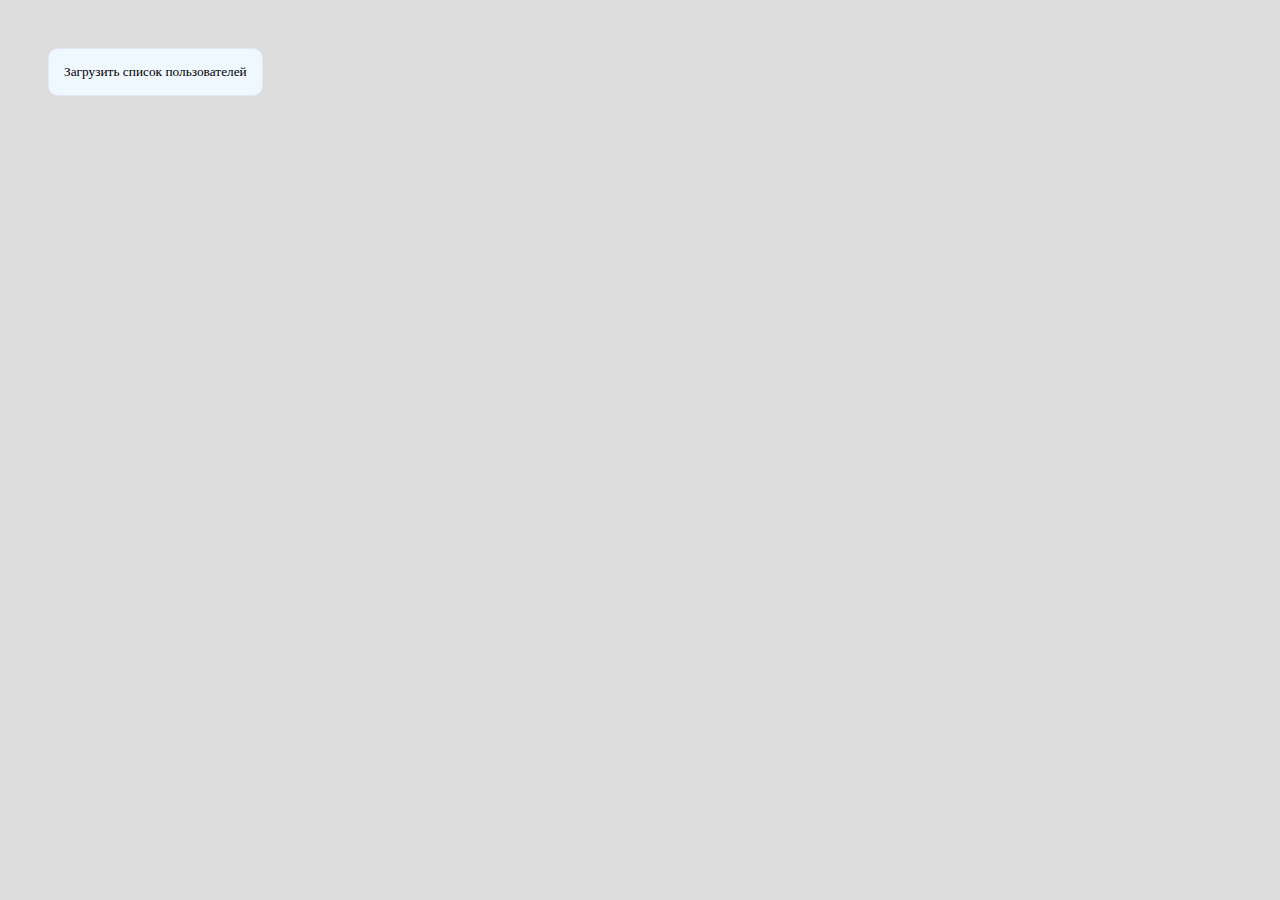
<file: Homework 16/index.html>
<!DOCTYPE html>
<html lang="en">
<head>
    <meta charset="UTF-8">
    <title>Title</title>
    <link rel="stylesheet" type="text/css" href="styles.css">
</head>
<body>
    <button class="loader">Загрузить список пользователей</button>
    <script src="script.js"></script>
<div id="tabcont" class="container"></div>
<div id="tabs" class="tab"></div>
</body>
</html>
</file>
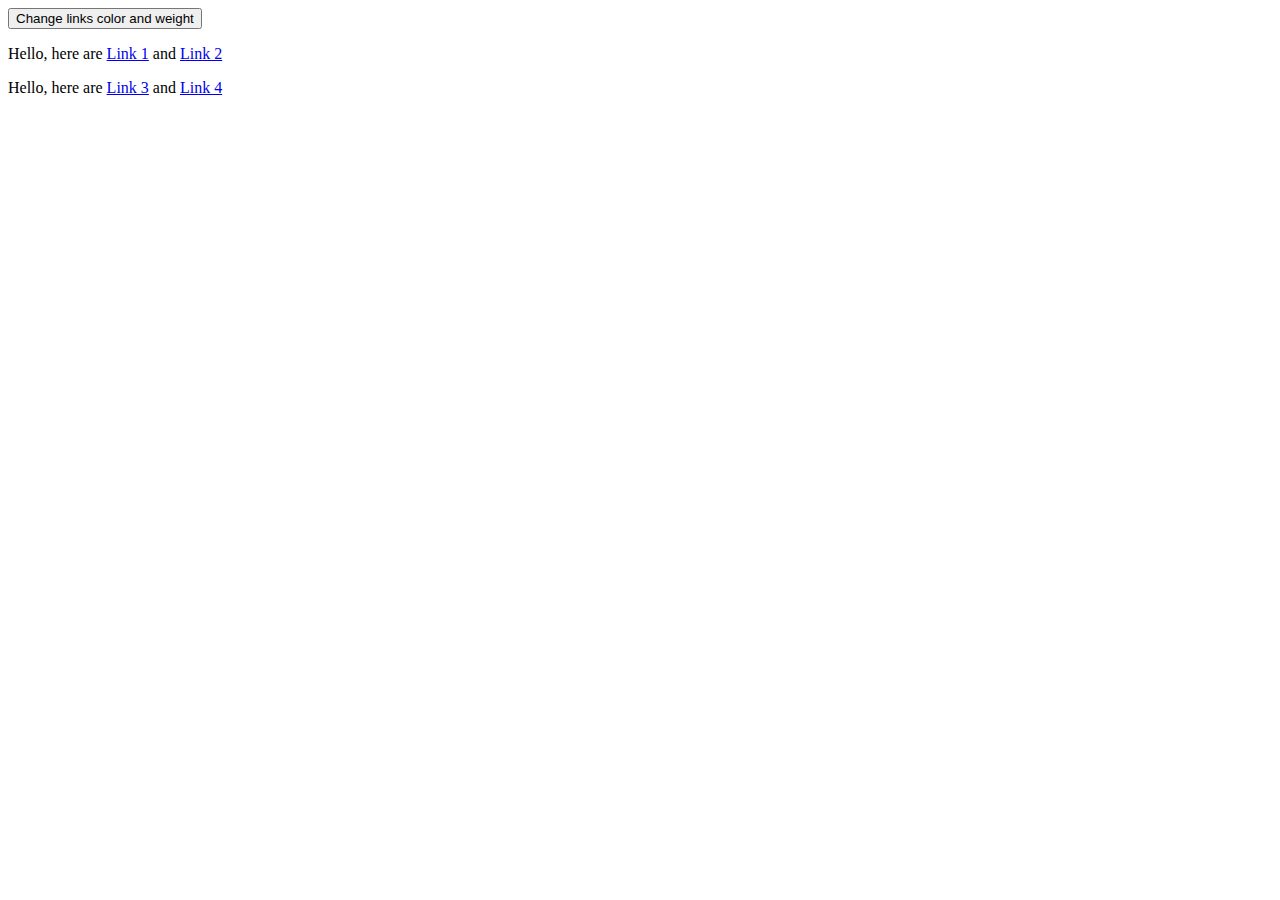
<file: Homework15/Task1/index.html>
<!DOCTYPE html>
<html lang="en">
<head>
    <meta charset="UTF-8">
    <title>DOM</title>
    <link rel="stylesheet" type="text/css" href="styles.css">
</head>
<body>
    <button>Change links color and weight</button>
    <div id="container"></div>

    <script src="script.js"></script>
</body>
</html>
</file>
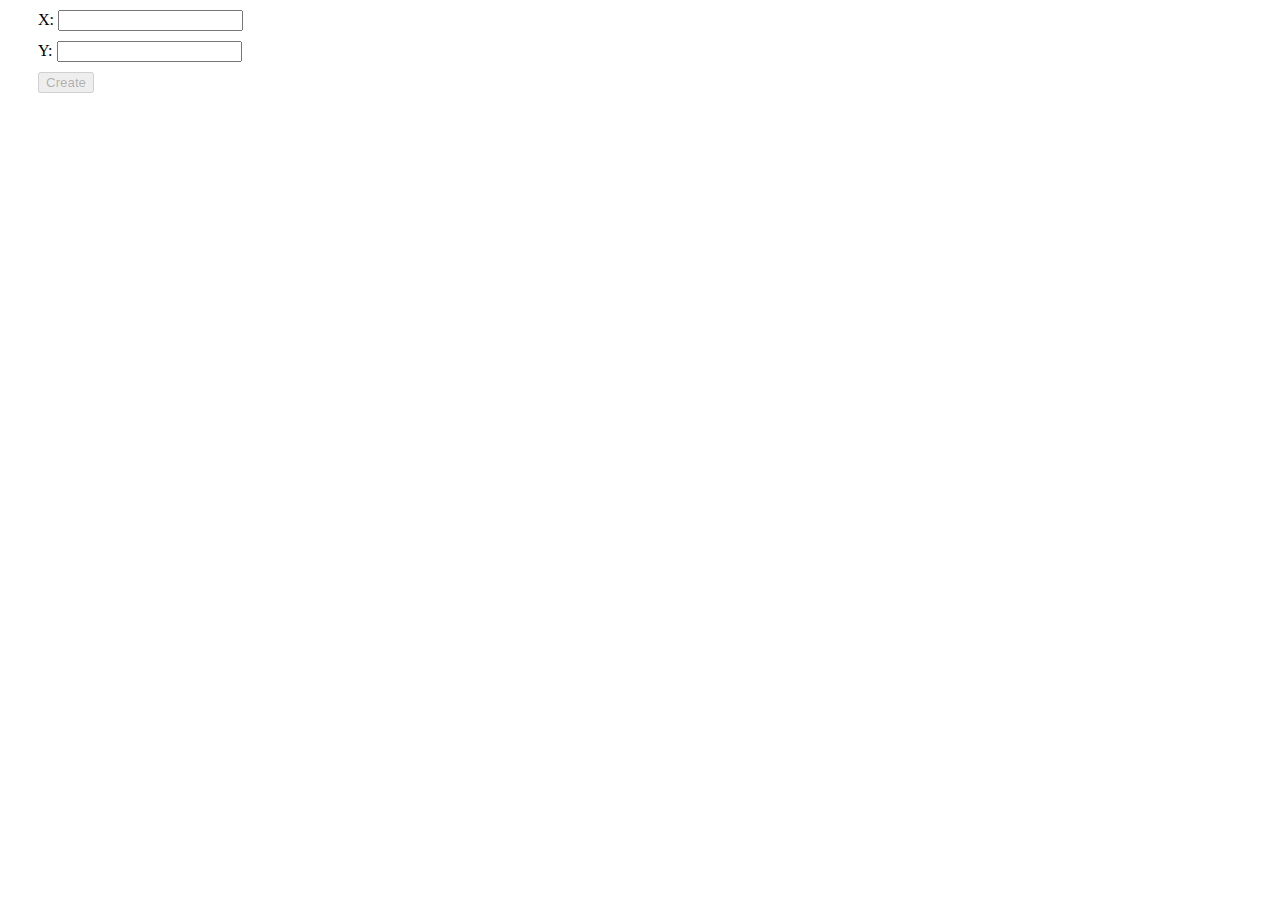
<file: Homework15/Task2/index.html>
<!DOCTYPE html>
<html lang="en">
<head>
    <meta charset="UTF-8">
    <title>Title</title>
    <link rel="stylesheet" type="text/css" href="styles.css">
</head>
<body>
    <div class="set-form">
        <label for="x">X: </label>
        <input type="text" id="x">
    </div>
    <div class="set-form">
        <label for="y">Y: </label>
        <input type="text" id="y">
    </div>
    <div class="set-form">
        <input type="button" value="Create" id="button">
    </div>

<script src="script.js"></script>
</body>
</html>
</file>
<file: Homework 16/styles.css>
body {
    background-color: gainsboro;
}
.loader {
    padding: 15px;
    border-radius: 10px;
    outline: none;
    font-family: "Yu Gothic UI";
    border: 1px solid lavender;
    background-color: aliceblue;
    margin: 40px;
}
button:active {
    border: 1px solid white;
    background-color: whitesmoke;
    color: gray;
}
.container {
    display: flex;
    width: fit-content;
    min-width: 50px;
    height: 50px;
    min-height: 50px;

}
button {
    min-width: 130px;
    padding: 15px;
    border-radius: 15px 15px 0 0;
    outline: none;
    font-family: "Yu Gothic UI";
    border: 1px solid lavender;
    background-color: aliceblue;
    white-space: nowrap;
}
.name-block {
    display: block;
    font-family: "Yu Gothic UI";
    width: fit-content;
    margin: 5px 0 20px 20px;
}
.pic-block {
    display: inline-block;
    float: left;
    border-radius: 5px;
    margin: 0 10px;
}
.email-block {
    float: left;
    display: inline-block;
    margin: 20px;
}
.tabinfo {
    display: none;
    min-height: 100%;
    border-radius: 0 0 15px 15px;
    background-color: gray;
    padding: 20px;
    width: 740px;
    height: 190px;
}
.tabvisible {
    display: block;

}
.linkactive {
    background-color: gray;
    border-color: gray;
}
</file>
<file: Homework15/Task1/styles.css>
.red-and-bold {
    font-weight: bold;
    color: red;
}
</file>
<file: Homework15/Task2/styles.css>
.set-form {
    margin: 10px 0 5px 30px;
}
table {
    border-collapse: collapse;
    margin: 25px 0 0 30px;
}
td {
    border: 1px solid black;

    padding: 0;
    width: 25px;
    height: 25px;
}
.black {
    background-color: black;
}
.white {
    background-color: white;
}
</file>
